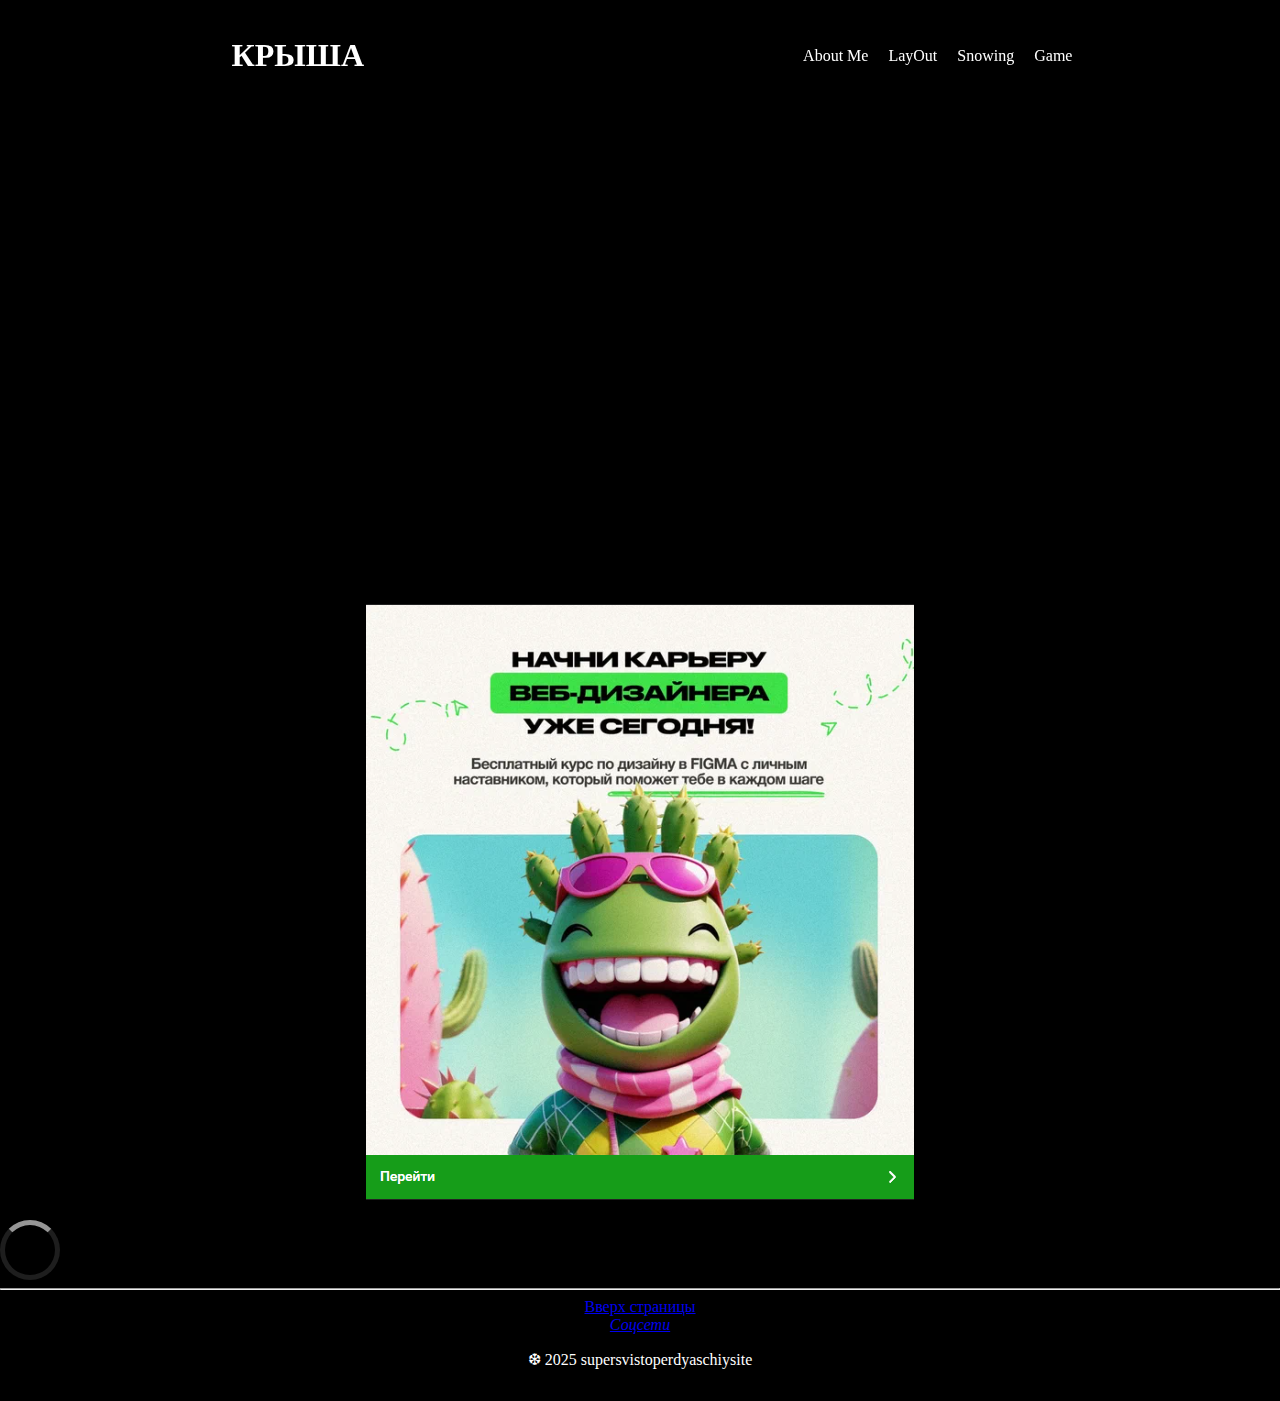
<file: index.html>
﻿<!DOCTYPE html>
<html lang="ru">
    <head>  <!--служебная инфа для браузера. Тут размещаем Title, подключаем скрипты, стили Css, метаданные -->
        <meta charset="UTF-8">
        <meta name="viewport" content="width=device-width, initial-scale=1.0">
        <link rel="shortcut icon" type="images/png" href="images/favicon.png">
        <link rel="stylesheet" href="css/styles.css">
        <title> &#128010; Super site</title>
       <!-- <link rel="stylesheet" type="text/css" href="css/normalize.css"> <!--Нормолайз надо ставить перед другим CSS файлом, чтобы тот не перебивал-->
       <!-- <link rel="stylesheet" type="text/css" href="css/styles.css">> -->

    </head>

   


    <body> 
        <header>
            <div class="header">
                
                <div class="logo">
                <h1 id="toppage" class="titletext">КРЫША</h1> 
                 </div>

                <div class="header2">
                    <a href="https://dezignere.github.io/pages/about.html" title="About Me">About Me</a> 
                    <a href="https://dezignere.github.io/pages/layout.html" title="layout">LayOut</a>
                    <a href="https://dezignere.github.io/pages/snowing.html" title="snowing">Snowing</a>
                    <a href="https://dezignere.github.io/pages/gamepage.html" title="gamepage">Game</a>
                
                </div>
             </div>
            
        </header>
             
    
        
        <main class="balls">

            <iframe src='https://my.spline.design/chips-19b7164db516d5ed0b4044980ca10b6d/' frameborder='0' width='100%' height='600'></iframe>

            <img src="images/picture.png" alt="">

           
        </main>
        <footer>
            
            <div class="simple-spinner"></div>
            <hr>
            <a href="#toppage" title="В самый верх">Вверх страницы</a> <!-- Ссылка-якорь-->
                   <address>
                      <a href="https://vk.com" title="Переход на ВК">Соцсети</a>
                   </address>
            <p>&#10054; 2025 supersvistoperdyaschiysite</p> 
        </footer>
         
    </body>
</html>
</file>
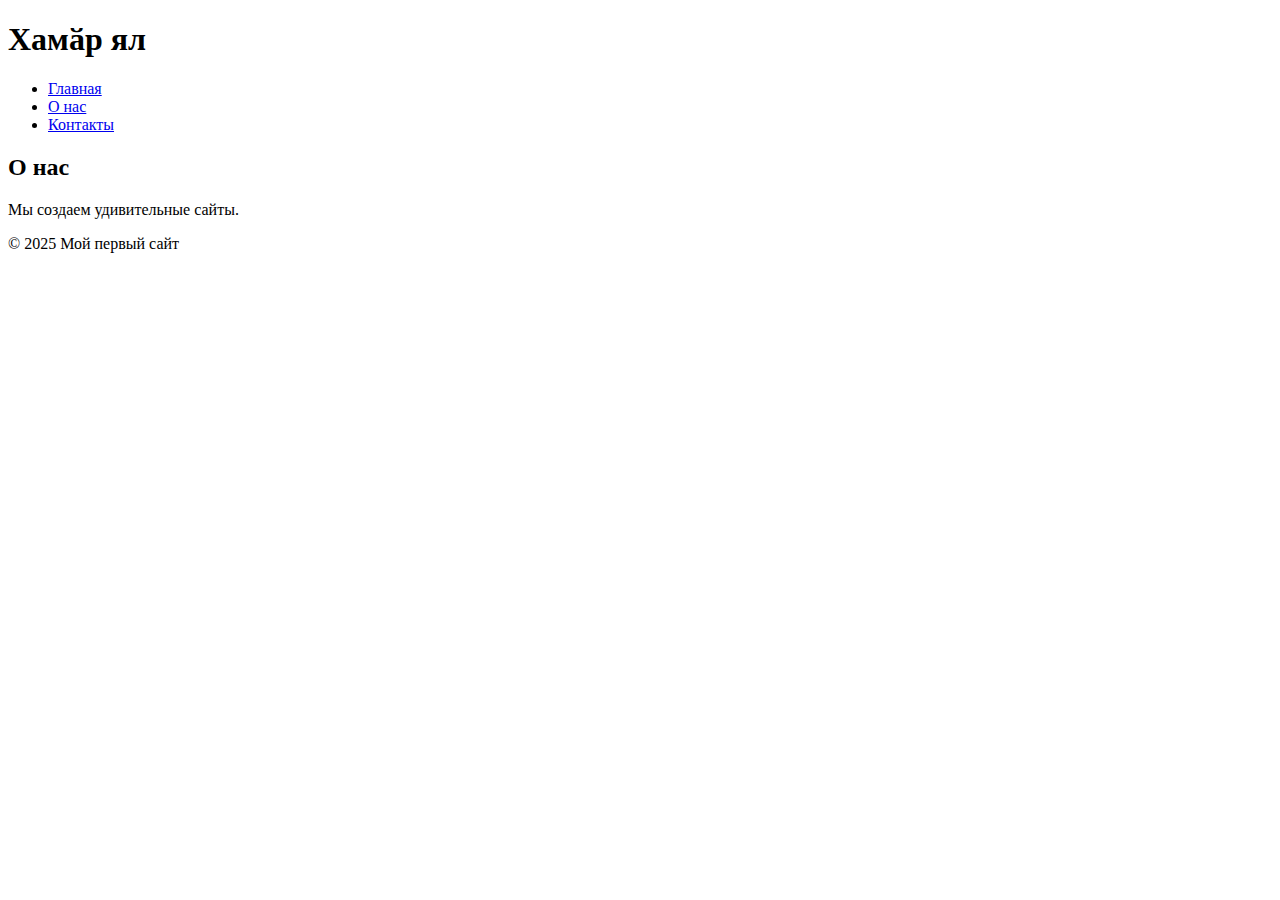
<file: HTMLPage1.html>
﻿<!DOCTYPE html>
<html lang="ru">
<head>
    <meta charset="UTF-8">
    <meta name="viewport" content="width=device-width, initial-scale=1.0">
    <title>Мой первый сайт</title>
</head>
<body>
    <header>
        <h1>Хамӑр ял</h1>
    </header>
    <nav>
        <ul>
            <li><a href="#">Главная</a></li>
            <li><a href="#">О нас</a></li>
            <li><a href="#">Контакты</a></li>
        </ul>
    </nav>
    <main>
        <section>
            <h2>О нас</h2>
            <p>Мы создаем удивительные сайты.</p>
        </section>
    </main>
    <footer>
        <p>&copy; 2025 Мой первый сайт</p>
    </footer>
</body>
</html>
</file>
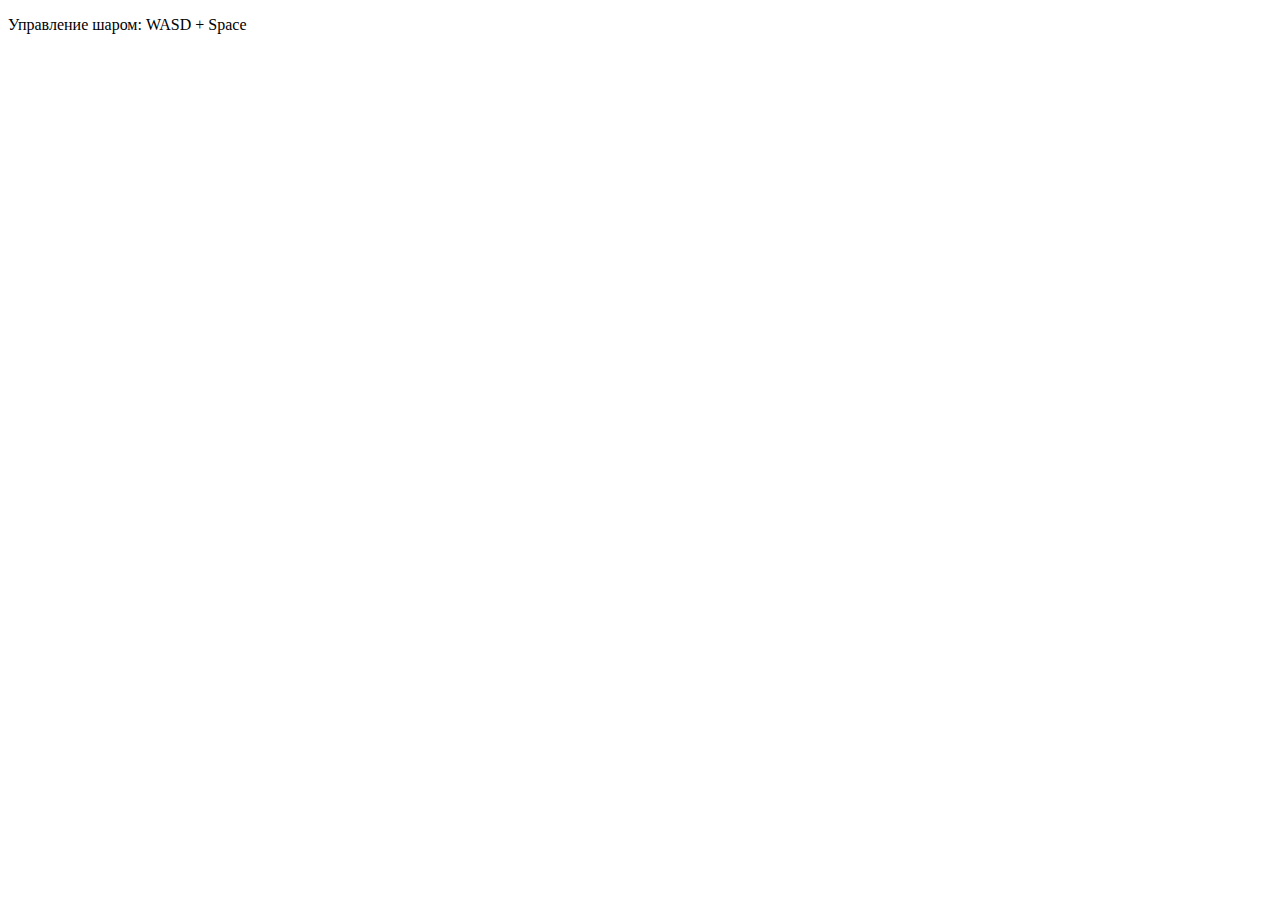
<file: pages/gamepage.html>
<!DOCTYPE html>
<html lang="ru">
<head>
    <meta charset="UTF-8">
    <meta name="viewport" content="width=device-width, initial-scale=1.0">
    <title>Game</title>
</head>
   

<body>
    
    <p>
        Управление шаром: WASD + Space</p>

    <iframe src='https://my.spline.design/kidsplaygroundphysicscopycopy-c862dda5783ec5bccd6f09ebf015240b/' frameborder='0' width='1920' height='500'></iframe>
    
</body>

</html>
</file>
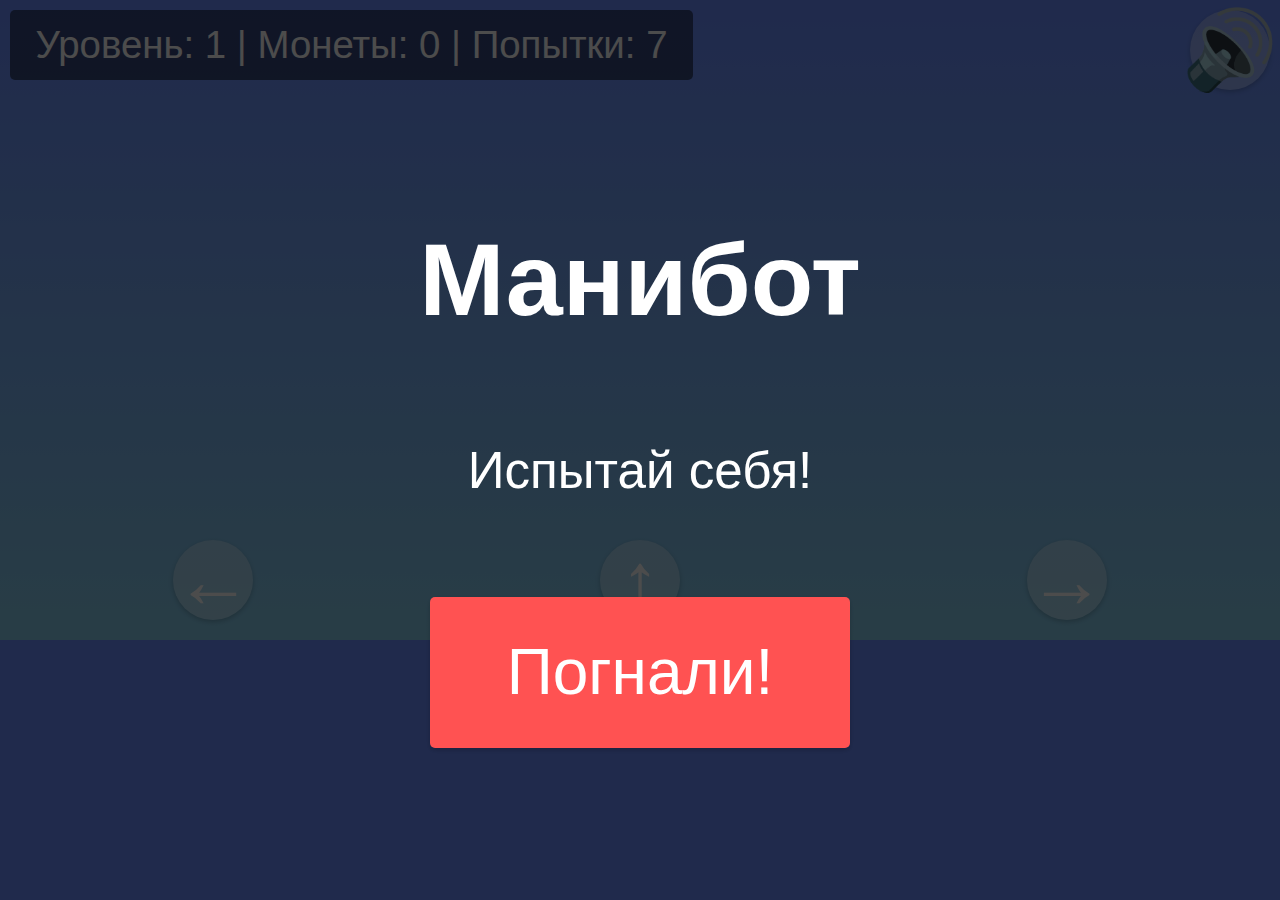
<file: pages/mario.html>
<!DOCTYPE html>
<html lang="ru">
<head>
    <meta charset="UTF-8">
    <meta name="viewport" content="width=device-width, initial-scale=1.0, maximum-scale=1.0, user-scalable=no">
    <title>Платформер</title>
    <style>
        body {
            margin: 0;
            padding: 0;
            overflow: hidden;
            background: #6b8cff;
            font-family: Arial, sans-serif;
            touch-action: manipulation;
            height: 100vh;
            width: 100vw;
            position: fixed;
        }
        #gameContainer {
            position: relative;
            width: 100%;
            height: 100%;
            overflow: hidden;
        }
        #gameCanvas {
            display: block;
            background: linear-gradient(to bottom, #6b8cff, #87CEEB);
            width: 100%;
            height: 100%;
            image-rendering: -moz-crisp-edges;
            image-rendering: -webkit-crisp-edges;
            image-rendering: pixelated;
            image-rendering: crisp-edges;
        }
        #controls {
            position: absolute;
            bottom: 20px;
            width: 100%;
            display: flex;
            justify-content: space-around;
            z-index: 10;
        }
        .btn {
            width: 15vw;
            height: 15vw;
            max-width: 80px;
            max-height: 80px;
            min-width: 60px;
            min-height: 60px;
            background: rgba(255, 255, 255, 0.3);
            border-radius: 50%;
            display: flex;
            align-items: center;
            justify-content: center;
            font-size: 6vw;
            color: white;
            user-select: none;
            touch-action: manipulation;
            box-shadow: 0 2px 5px rgba(0,0,0,0.2);
        }
        
        #gameInfo {
            position: absolute;
            top: 10px;
            left: 10px;
            color: white;
            font-size: 3vw;
            background: rgba(0, 0, 0, 0.5);
            padding: 1vw 2vw;
            border-radius: 5px;
            z-index: 10;
            max-width: 90%;
            white-space: nowrap;
            overflow: hidden;
            text-overflow: ellipsis;
        }
        #startScreen {
            position: fixed;
            top: 0;
            left: 0;
            width: 100%;
            height: 100%;
            background: rgba(0, 0, 0, 0.7);
            display: flex;
            flex-direction: column;
            justify-content: center;
            align-items: center;
            color: white;
            z-index: 100;
            text-align: center;
            padding: 20px;
            box-sizing: border-box;
        }
        #startScreen h1 {
            font-size: 8vw;
            margin-bottom: 4vw;
        }
        #startScreen p {
            font-size: 4vw;
            margin-bottom: 6vw;
            max-width: 90%;
        }
        #startButton {
            padding: 3vw 6vw;
            background: #ff5252;
            border: none;
            border-radius: 5px;
            color: white;
            font-size: 5vw;
            margin-top: 20px;
            cursor: pointer;
            min-width: 120px;
            box-shadow: 0 2px 5px rgba(0,0,0,0.2);
        }
        #endScreen {
            position: fixed;
            top: 0;
            left: 0;
            width: 100%;
            height: 100%;
            background: rgba(0, 0, 0, 0.9);
            display: none;
            flex-direction: column;
            justify-content: center;
            align-items: center;
            z-index: 200;
            text-align: center;
            padding: 20px;
            box-sizing: border-box;
        }
        #endMessage {
            font-size: 5vw;
            font-weight: bold;
            text-align: center;
            padding: 20px;
            border-radius: 10px;
            max-width: 90%;
            color: white;
            margin-bottom: 20px;
        }
        #restartButton {
            padding: 3vw 6vw;
            font-size: 4vw;
            border-radius: 5px;
            background-color: #4CAF50;
            color: white;
            border: none;
            cursor: pointer;
            min-width: 160px;
            box-shadow: 0 2px 5px rgba(0,0,0,0.2);
        }
        #soundBtn {
            position: absolute;
            top: 10px;
            right: 10px;
            z-index: 10;
        }
    </style>
</head>
<body>
    <div id="gameContainer">
        <div id="startScreen">
            <h1>Манибот</h1>
            <p>Испытай себя!</p>
            <button id="startButton">Погнали!</button>
        </div>
        <canvas id="gameCanvas"></canvas>
        <div id="soundBtn" class="btn">🔊</div>
        <div id="gameInfo">Уровень: 1 | Монеты: 0 | Попытки: 7</div>
        <div id="controls">
            <div class="btn" id="leftBtn">←</div>
            <div class="btn" id="jumpBtn">↑</div>
            <div class="btn" id="rightBtn">→</div>
        </div>
        <div id="endScreen">
            <div id="endMessage"></div>
            <button id="restartButton">Ещё раз</button>
        </div>
    </div>
    <script src="../js/game.js"></script>
</body>
</html>
</file>
<file: css/styles.css>
body {
    @import url('https://fonts.googleapis.com/css2?family=Lato:ital,wght@0,100;0,300;0,400;0,700;0,900;1,100;1,300;1,400;1,700;1,900&family=Pixelify+Sans:wght@400..700&family=Tiny5&family=Ubuntu:ital,wght@0,300;0,400;0,500;0,700;1,300;1,400;1,500;1,700&display=swap');
    
font-family: "Ubuntu", serif;
font-weight: 300;
font-style: normal;
    /* font-family: Arial, sans-serif; */
    margin: 0; /*Сброс стандартных стилей браузера*/
    padding: 0;
    background-color: #000000;

   
}

.generative_balls {
    text-align: center;
}

.balls {
    margin: -10 ;
    padding: 0;
    /* position: absolute; */

    /* position: center; */
    text-align: center;
}

.header {
   
   
    width: 100%;
    display: inline-flex;
    flex-direction: row;
    align-items: center;
    justify-content: space-around;

    position: absolute;
    /* position: fixed; */
    background-color: transparent;
    margin: 0;
    color: #fff;
    padding: 1em;
    text-align: center;
    .myclass {
        font-size: 20px;
    }
    .textcolor01{
        color: blue;
    }

    h1 {
        text-align: center;
        
    }
}

.header2 {
 
    a {
        text-decoration: none;
        color: #fff;
        display: inline-flex;
        padding: .5em;
      }
    
}



main {
    padding: 1em;
    color: rgb(255, 255, 255);
}

footer {
    background-color: #000000;
    color: #fff;
    text-align: center;
    padding: 1em 0;
    /* position: fixed; */
    width: 100%;
    bottom: 0;
}

.simple-spinner {
    height: 50px;
    width: 50px;
    border: 5px solid rgba(150, 150, 150, 0.2);
    border-radius: 50%;
    border-top-color: rgba(150, 150, 150);
    animation: rotate 1s 0s infinite ease-in-out;
}

@keyframes rotate {
    0% {
        transform: rotate(0);
    }
    100% {
        transform: rotate(360deg);
    }
}
</file>
